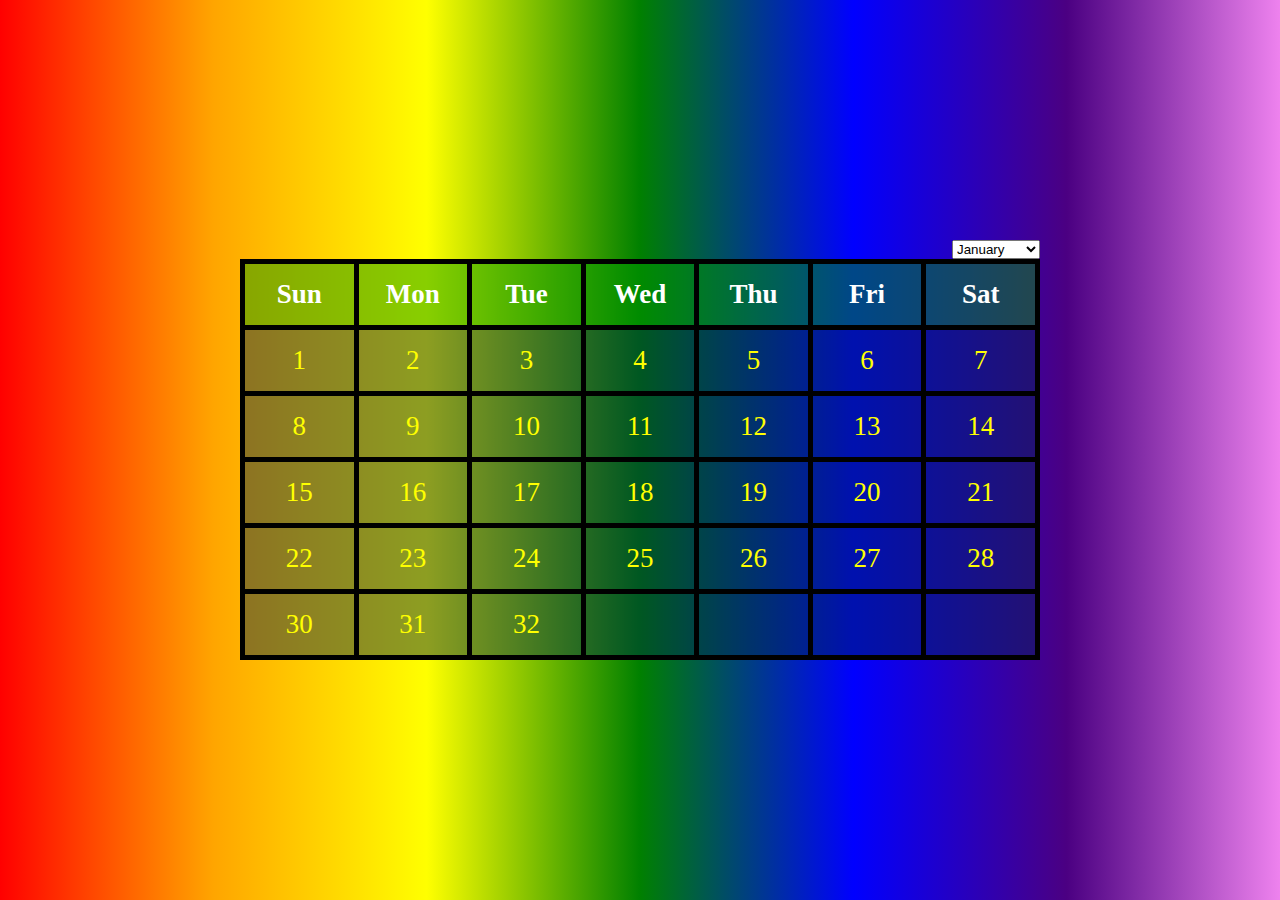
<file: table/index.html>
<html>
    <head>
       <meta name="viewport" content="width=device-width",initial-scale="1.0">
        <title>Mytable</title>
    </head>
    <link rel="stylesheet" href="style.css">
    <body>
       <div class="main">
           <!-- <div class="tabletag">
            
                <table   bordercolor="E7F6F2" cellspacing="0"  border="1" align="center" class="tabl"   height="500px"  width="800px">
                <tr>
                   
                    <th colspan="7">Calendar</th>
                   
                   
                </tr>
                <tr>
                    <th colspan="7" align="right">Current Date:2022/07/29</th>
                </tr>
    
                <tr>
                    <th>SUN</th>
                    <th>MON</th>
                    <th>TUE</th>
                    <th>WED</th>
                    <th>THU</th>
                    <th>FRI</th>
                    <th>SAT</th>
                </tr>
    
                <tr>
                    <td>1</td>
                    <td>2</td>
                    <td>3</td>
                    <td>4</td>
                    <td>5</td>
                    <td>6</td>
                    <td>7</td>
                </tr>
                <tr>
                    <td>8</td>
                    <td>9</td>
                    <td>10</td>
                    <td>11</td>
                    <td>12</td>
                    <td>13</td>
                    <td>14</td>
                </tr>
    
                <tr>
                    <td>15</td>
                    <td>16</td>
                    <td>17</td>
                    <td>18</td>
                    <td>19</td>
                    <td>20</td>
                    <td>21</td>
                </tr>
    
                <tr>
                    <td>22</td>
                    <td>23</td>
                    <td>24</td>
                    <td>25</td>
                    <td>26</td>
                    <td>27</td>
                    <td>28</td>
                </tr>
                <tr>
                  
                <td>29</td>
                <td>30</td>
                <td>31</td>
                <td>32</td>
                <td></td>
                <td></td>
                <td></td>
                </tr>
    
    
    
    
    
    
    
                </table>
            </div>	-->
           <!---- <video  autoplay    muted   plays-inline    loop    class="videoedit">
                    <source src="vid.mp4">
            </video> -->

                <div    class="calender">
                    <div class="month">
                        <select name="" id="">
                            <option value=""> <strong>January</strong></option>
                            <option value=""> <strong>February</strong></option>
                            <option value=""> <strong>March</strong></option>
                            <option value=""> <strong>April</strong></option>
                            <option value=""> <strong>May</strong></option>
                            <option value=""> <strong>June</strong></option>
                            <option value=""> <strong>July</strong></option>
                            <option value=""> <strong>August</strong></option>
                            <option value=""> <strong>September</strong></option>
                            <option value=""> <strong>OCTOBER</strong></option>
                            <option value=""> <strong>November</strong></option>
                            <option value=""> <strong>December</strong></option>
                       
                    </select>

                    </div>
                    <table>
                        <tr>
                            <th>Sun</th>
                            <th>Mon</th>

                           <th>Tue</th>
                           <th>Wed</th>
                           <th>Thu</th>
                           <th>Fri</th>
                           <th>Sat</th>

                        </tr>
                        <tr>
                           
                                <td>1</td>
                                <td>2</td>
                                <td>3</td>
                                <td>4</td>
                                <td>5</td>
                                <td>6</td>
                                <td>7</td>
                            </tr>
                            <tr>
                                <td>8</td>
                                <td>9</td>
                                <td>10</td>
                                <td>11</td>
                                <td>12</td>
                                <td>13</td>
                                <td>14</td>
                            </tr>
                
                            <tr>
                                <td>15</td>
                                <td>16</td>
                                <td>17</td>
                                <td>18</td>
                                <td>19</td>
                                <td>20</td>
                                <td>21</td>
                            </tr>
                
                            <tr>
                                <td>22</td>
                                <td>23</td>
                                <td>24</td>
                                <td>25</td>
                                <td>26</td>
                                <td>27</td>
                                <td>28</td>
                            </tr>
                            <tr>
                                <td>30</td>
                                <td>31</td>
                                <td>32</td>
                                <td></td>
                                <td></td>
                                <td></td>
                                <td></td>
                            </tr>
                    </table>
                </div>
            
        
        
        </div>
    </body>
</html>
</file>
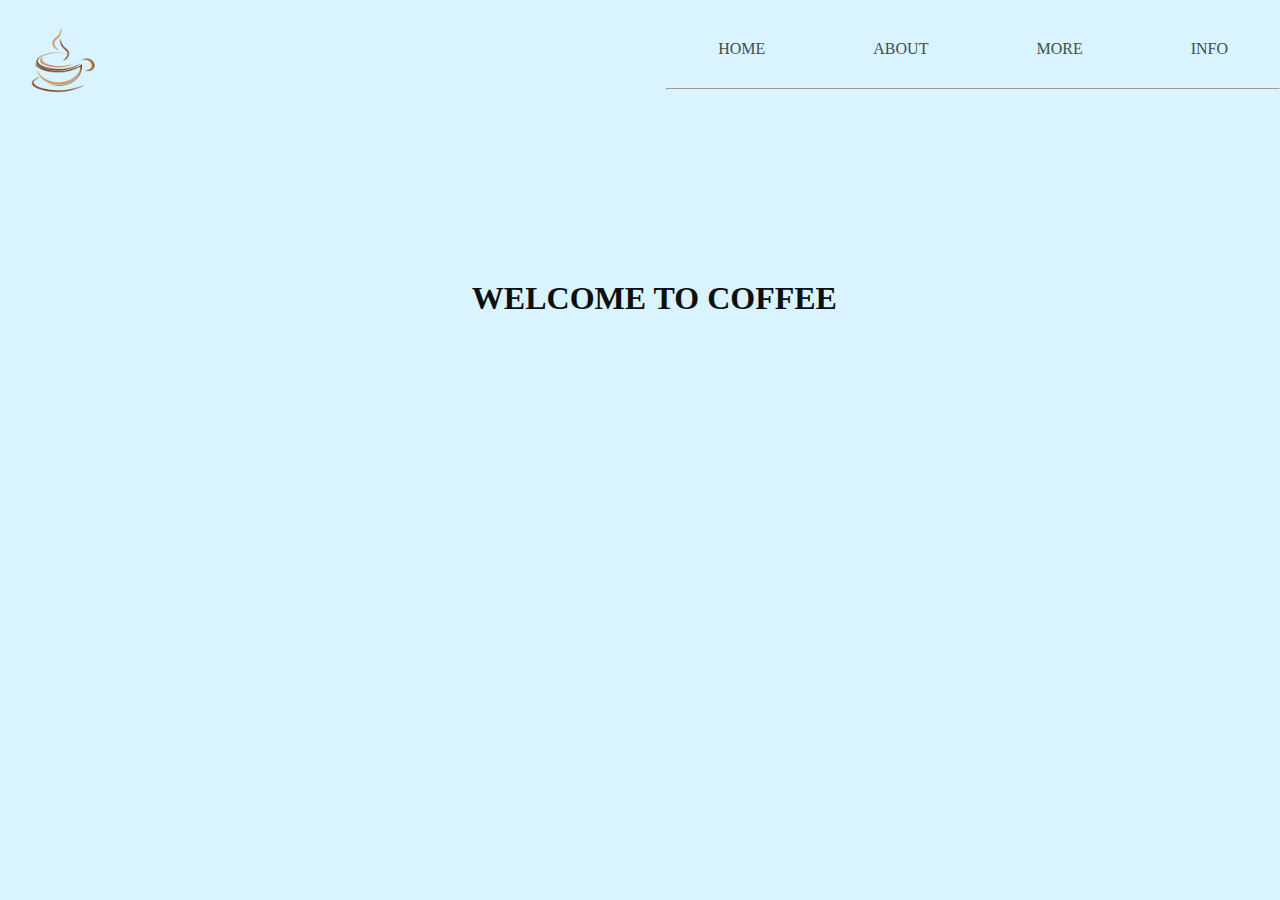
<file: coffee-bg-vieo/1.html>
<html lang="en" dir="ltr">
    <head>
        
        <meta name="viewporty" content="with=device=width,initail-scale=1.0">
        <title>COFFEE</title>
        <link rel="stylesheet" href="style.css">

    </head>
    <body>
     <header>
          <div class=nav>
            <ul>
            <li><a href="http://127.0.0.1:5500/1.html">HOME</a></li>
            <li><a href="suyashdai/about.html">ABOUT</a></li>
            <li><a href="#">MORE</a></li>
            <li><a href="#">INFO</a></li>
            <hr>
            </ul>
          </div>
          <div class="img">
            <img src="logo.png" alt="lol">
          </div>
          <div class="aa"><a href=""><h1 id="a">WELCOME TO COFFEE</h1></a></div>
          

     </header>
          
    </body>
</html>
</file>
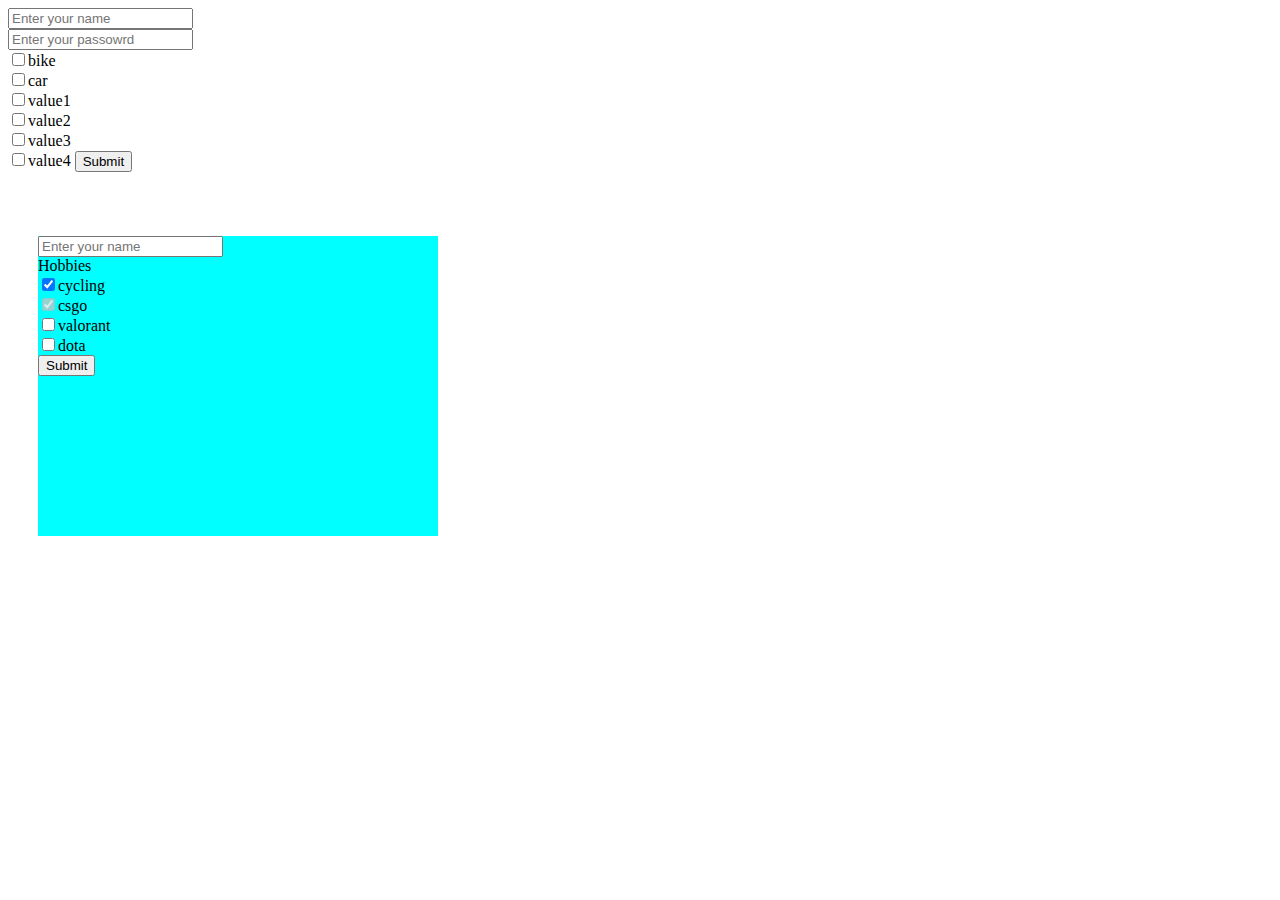
<file: form-web-main/form.html>
<html lang="en">
<head>
    <meta charset="UTF-8">
    <meta http-equiv="X-UA-Compatible" content="IE=edge">
    <meta name="viewport" content="width=device-width, initial-scale=1.0">
    <title>Table</title>
    <link rel="stylesheet" href="style1.css">
</head>
<body>
      
         
        <form action="sever\php" method="get">
            <input type="text"  name="Username"   placeholder="Enter your name"><br>
            <input type="password" name="pasword" placeholder="Enter your passowrd">
            <br><input type="checkbox" name="option1" value="bike" >bike
            <br><input type="checkbox" name="option2" id="" value="car">car
            <br><input type="checkbox" name="a[]" id="" value="value1">value1
            <br><input type="checkbox" name="a[]" id="" value="value2">value2
            <br><input type="checkbox" name="a[]" id="" value="value3">value3
            <br><input type="checkbox" name="a[]" id="" value="value4">value4
         <button type="submit">Submit</button>
        </form>
        <br>

        <form action="sever\php" method="get" id="a">
            <input type="text"  name="Username"   placeholder="Enter your name">
            <br>
            <label >Hobbies</label>
            <br><input type="checkbox" name="Hobbies[]" value="cycling" checked>cycling
            <br><input type="checkbox" name="Hobbies[]" value="csgo" checked disabled>csgo
            <br><input type="checkbox" name="Hobbies[]" value="valorant">valorant
            <br><input type="checkbox" name="Hobbies[]" value="dota">dota
        <br>
         <button type="submit">Submit</button>
        </form>

    </table>
</body>
</html>
</file>
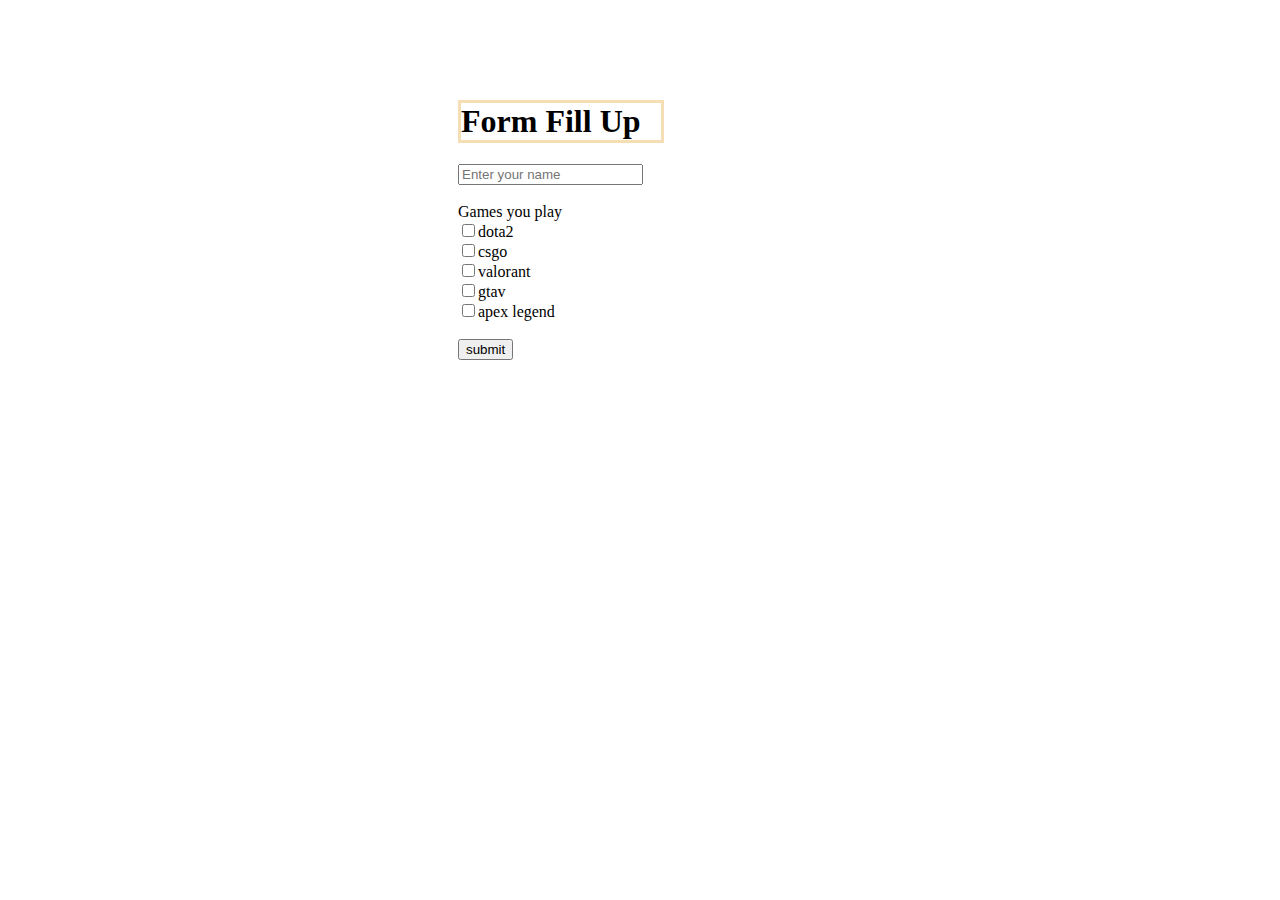
<file: form-web-main/hw-form/form.html>
<!DOCTYPE html>
<html>
    <head>
        <title>form</title>
        <link rel="stylesheet" href="style.css">
    </head>
    <body>
        <div id="a">
        <h1 id="b">Form Fill Up</h1>
        <form action="server\php" method="get">
            <input type="text" placeholder="Enter your name">
            <br>
            <br>
            <label >Games you play</label>
            <br>
            <input type="checkbox"  name="games[]"  value="dota">dota2
            <br>
            <input type="checkbox" name="game[]" value="csgo">csgo
            <br>
            <input type="checkbox" name="game[]" value="valorant">valorant
            <br>
            <input type="checkbox" name="game[]" value="gtav">gtav
            <br>
            <input type="checkbox" name="game[]" value="apex legend">apex legend
            <br>
            <br>
            <button type="submit">submit</button>
        </form>
        </div>
    </body>
</html>
</file>
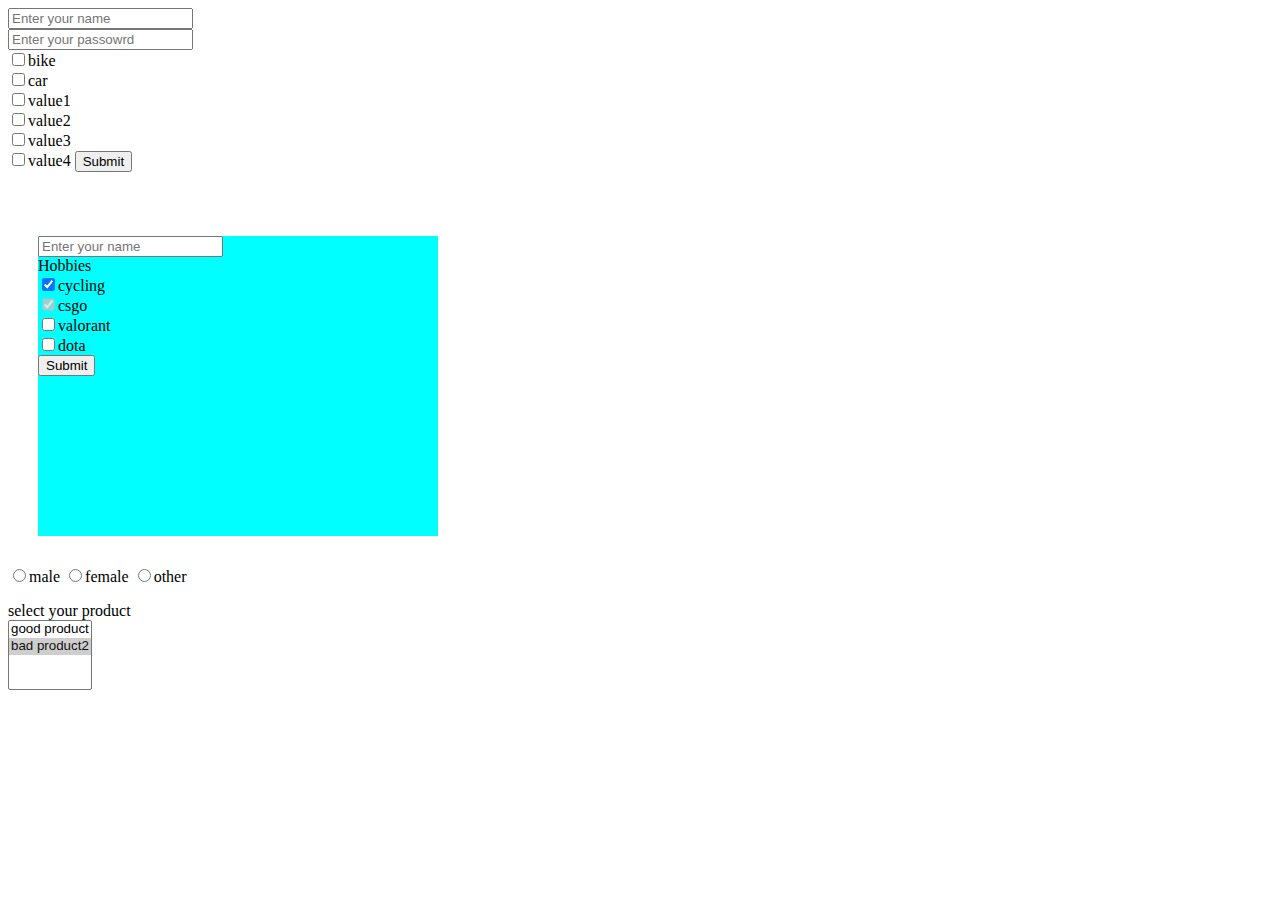
<file: form-web-main/table/form.html>
<html lang="en">
<head>
    <meta charset="UTF-8">
    <meta http-equiv="X-UA-Compatible" content="IE=edge">
    <meta name="viewport" content="width=device-width, initial-scale=1.0">
    <title>Table</title>
    <link rel="stylesheet" href="style1.css">
</head>
<body>
      
         
        <form action="sever\php" method="get">
            <input type="text"  name="Username"   placeholder="Enter your name"><br>
            <input type="password" name="pasword" placeholder="Enter your passowrd">
            <br><input type="checkbox" name="option1" value="bike" >bike
            <br><input type="checkbox" name="option2" id="" value="car">car
            <br><input type="checkbox" name="a[]" id="" value="value1">value1
            <br><input type="checkbox" name="a[]" id="" value="value2">value2
            <br><input type="checkbox" name="a[]" id="" value="value3">value3
            <br><input type="checkbox" name="a[]" id="" value="value4">value4
         <button type="submit">Submit</button>
        </form>
        <br>

        <form action="sever\php" method="get" id="a">
            <input type="text"  name="Username"   placeholder="Enter your name">
            <br>
            <label >Hobbies</label>
            <br><input type="checkbox" name="Hobbies[]" value="cycling" checked>cycling
            <br><input type="checkbox" name="Hobbies[]" value="csgo" checked disabled>csgo
            <br><input type="checkbox" name="Hobbies[]" value="valorant">valorant
            <br><input type="checkbox" name="Hobbies[]" value="dota">dota
        <br>
         <button type="submit">Submit</button>
        </form>
        <form action="">
            <input type="radio" name="gender" value="male" id="">male
            <input type="radio" name="gender" value="female">female
            <input type="radio">other
        </form>

        <label for="">select your product</label>
        <br>
         <select name="" id="" multiple="multiple">
           
            <option value="">good product</option>
            <option value="" selected="selected">bad product2</option>
         </select>

    </table>
</body>
</html>
</file>
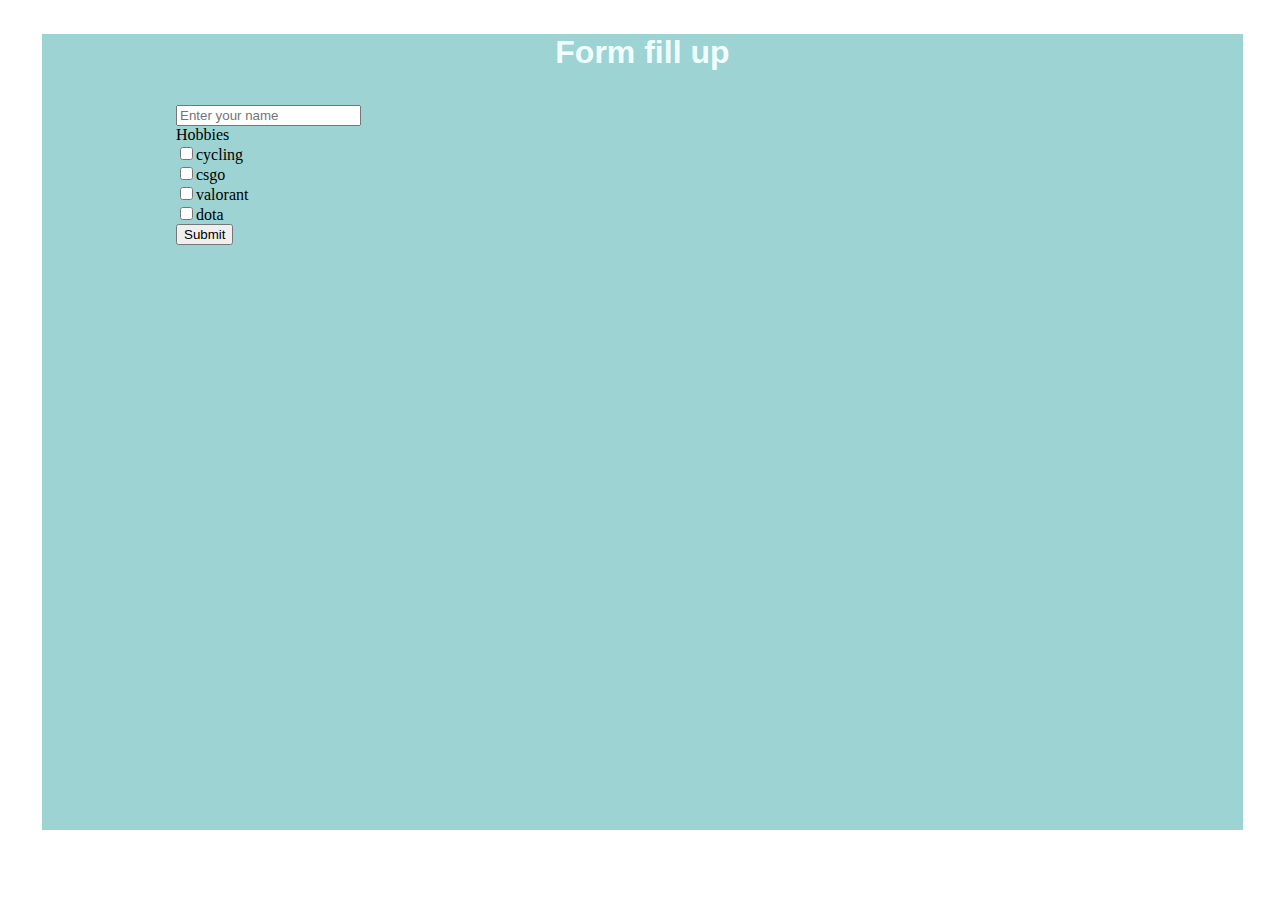
<file: form-web-main/table/real form.html>
<html lang="en">
<head>
    <meta charset="UTF-8">
    <meta http-equiv="X-UA-Compatible" content="IE=edge">
    <meta name="viewport" content="width=device-width, initial-scale=1.0">
    <title>Table</title>
    <link rel="stylesheet" href="style2.css">
</head>
<body>
      <div id="a">
        <h1 id="b" >Form fill up</h1>
         
       
       <div id="c" >
        <form action="sever\php" method="get" id="a">
            <input type="text"  name="Username"   placeholder="Enter your name">
            <br>
            <label >Hobbies</label>
            <br><input type="checkbox" name="Hobbies[]" value="cycling" >cycling
            <br><input type="checkbox" name="Hobbies[]" value="csgo" >csgo
            <br><input type="checkbox" name="Hobbies[]" value="valorant">valorant
            <br><input type="checkbox" name="Hobbies[]" value="dota">dota
        <br>
         <button type="submit">Submit</button>
        </form>
        </div>
        </div>
        
       
    </table>
</div>
</body>
</html>
</file>
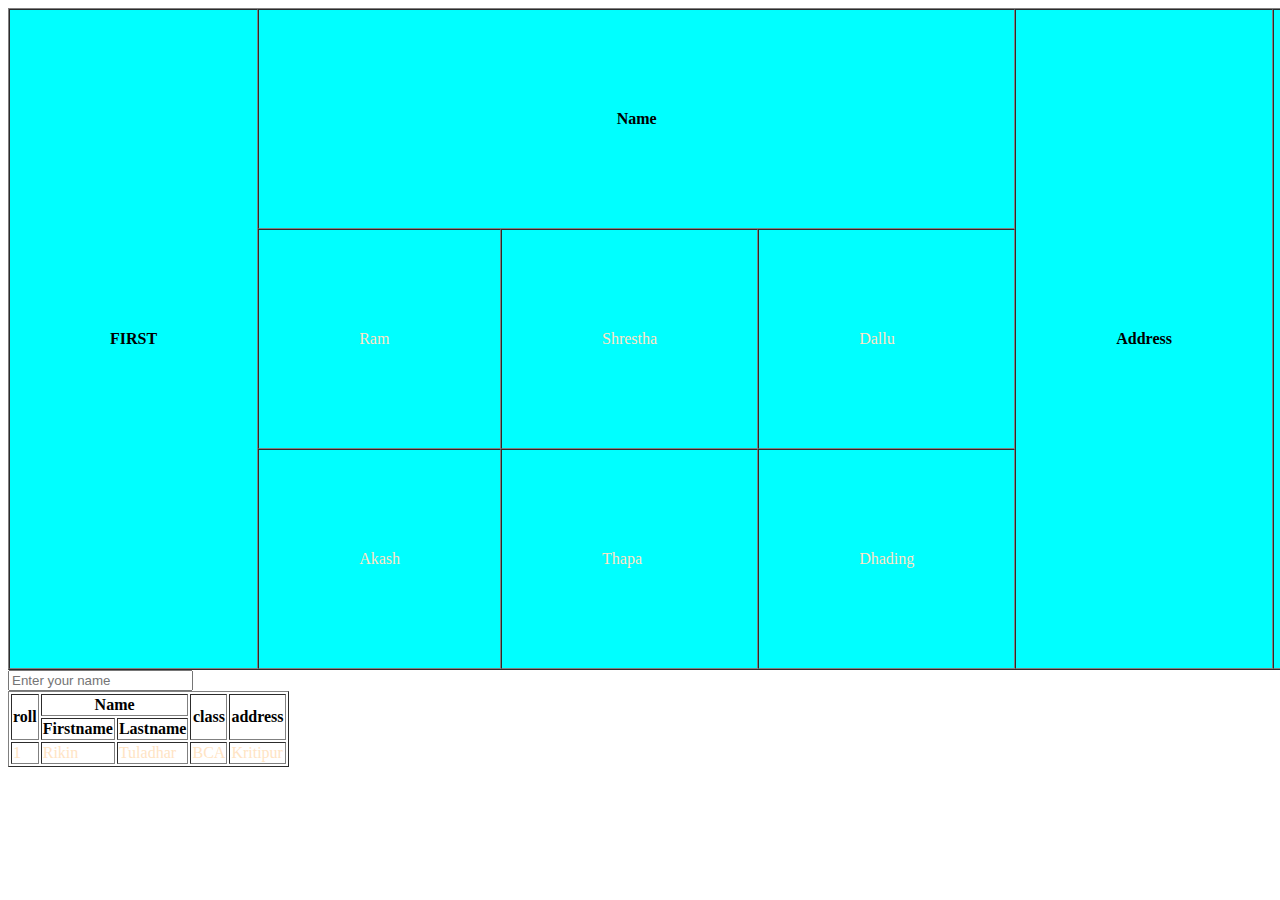
<file: form-web-main/table/table.html>
<html lang="en">
<head>
    <meta charset="UTF-8">
    <meta http-equiv="X-UA-Compatible" content="IE=edge">
    <meta name="viewport" content="width=device-width, initial-scale=1.0">
    <title>Table</title>
    <link rel="stylesheet" href="style.css">
</head>
<body>
    
    <table cellpadding="100" cellspacing="0" id="t" border="1px"  >
        <tr><th rowspan="200">FIRST</th><th colspan="200">Name</th><th rowspan="200"> Address</th><th rowspan="200">Add</th></tr>
        
        <tr><td>Ram</td><td>Shrestha </td><td>Dallu</td></tr>
        <tr><td>Akash</td><td>Thapa</td><td>Dhading </td></tr>
    </table>
    <table border="1">
        <tr>
            <th rowspan="2">
                roll
            </th>
            <th colspan="2">
               Name 
            </th>
            <th rowspan="2">
                class
                
            </th>
            <th rowspan="2">
                address
                
            </th>
        </tr>
        <tr>
           
            <th>
               Firstname 
            </th>
            <th>
                Lastname
            </th>
            
        </tr>
        <tr>
            <td>
                1
            </td>
            <td>
                Rikin
            </td>
            <td>
                Tuladhar
            </td>
            <td>
                BCA
            </td>
            <td>
                Kritipur
            </td>
        </tr>
         
        <form action="">
            <input type="text" placeholder="Enter your name">
        </form>

    </table>
</body>
</html>
</file>
<file: table/style.css>
*{
    margin: 0;
    padding: 0;
    box-sizing: border-box;
    
}
.main{
    position: relative;
    width: 100%;
    height: 100vh;
    background-image: linear-gradient(to right,red,orange,yellow,green,blue,indigo,violet);
    justify-content: center;
    align-items: center;
    display: flex;
    overflow: hidden;

}
.videoedit
{
    top: 0;
    bottom: 0;
    position: absolute;
    width: 100%;

}
/*.tabletag{
    align-items: center;
    z-index: 1;
    border-collapse: collapse;
    border-spacing: 0;
    width: 100%;
}
.tabletag tr td{
    text-align: center;
    color: rgb(0, 0, 0);
}*/
.calender{
    margin: auto;
    max-width: 800px;
    font-family: serif;
    font-weight: bold;
    color: black;

}
.month{
    text-align:right;
    
    font-size: 80px;
    letter-spacing: 1px;
    color: black;
   

}
table ,th,td{
    width: 100%;
    table-layout: fixed;
    text-align: center;
    font-size: 27px;
    border-collapse: collapse;
    border: 5px solid  black;
    font-family: Elaphant;
    

}
tr,th,td{
padding: 15px;
}
th{
    background: #00990077;
    color:white;
    font-family: Arial black;
}
td{
    background: #00274d72;
    color: yellow;
}
td:hover{
    background: rgb(97, 70, 215);
}
</file>
<file: coffee-bg-vieo/style.css>
*{
    margin: 0;
    padding: 0;
}
header
{
    background-color: rgb(217, 243, 255);
    
    height: 100vh;
    background-size: cover;
    
}
/*.nav{
    margin: 20px;  
    margin-top: 20px;
    padding: 30px 10px;
    height: 40px;
    width: 95%;
    background-color: aqua;
    color: #000;
}*/


ul{
    list-style-type: none;
    float: right;
    margin-top: 10px;
    
}
ul li{
    display: inline-block;
    padding: 30px;
}
li a{
    text-decoration: none;
    color: rgb(63, 78, 78);
    padding: 5px 20px;
    border: 2px solid transparent;

}
.nav li a:hover{
    background-color: azure;
    color: #000;
}
.img img{
    margin: 5px;
    width: 100px;
    height: 100px;
    padding: 5px;
    
    position: relative;
}
#a{
    width: 96%;
    height: 30px;
    
    margin: 20px;
    text-align: center;
    position: relative;
    padding: 20px;
    text-decoration:none;
    
    top: 120px;
    

}

.aa a{
    position: relative;
    text-decoration: none;
    color: rgb(12, 15, 15);
    
}
.aa a:hover
{
    
    background-color: azure;
    color: #000;
    
}
</file>
<file: form-web-main/style1.css>
#a{
    width: 400px;
    height: 300px;
    background-color: aqua;
    margin: 30px;
}
</file>
<file: form-web-main/hw-form/style.css>
#a{
    width: 95%;
    height: 300px;
   
    margin-left: 450px;
    margin-top: 100px;

}
#b{
    border: 3px solid wheat;
    width: 200px;
    
    
}
</file>
<file: form-web-main/table/style1.css>
#a{
    width: 400px;
    height: 300px;
    background-color: aqua;
    margin: 30px;
}
</file>
<file: form-web-main/table/style2.css>
#a{
    width: 95%;
    height: 90%;
    margin: 34px;
    background-color: rgb(157, 211, 211);
   



}
#b{
    font-family: 'Franklin Gothic Medium', 'Arial Narrow', Arial, sans-serif;
    color: azure;
    text-align: center;
    
}
#c{
    margin-left: 100px;
    
}
</file>
<file: form-web-main/table/style.css>
#t{
    background-color: aqua;
    
}
table td
{
  color: bisque;

}
</file>
